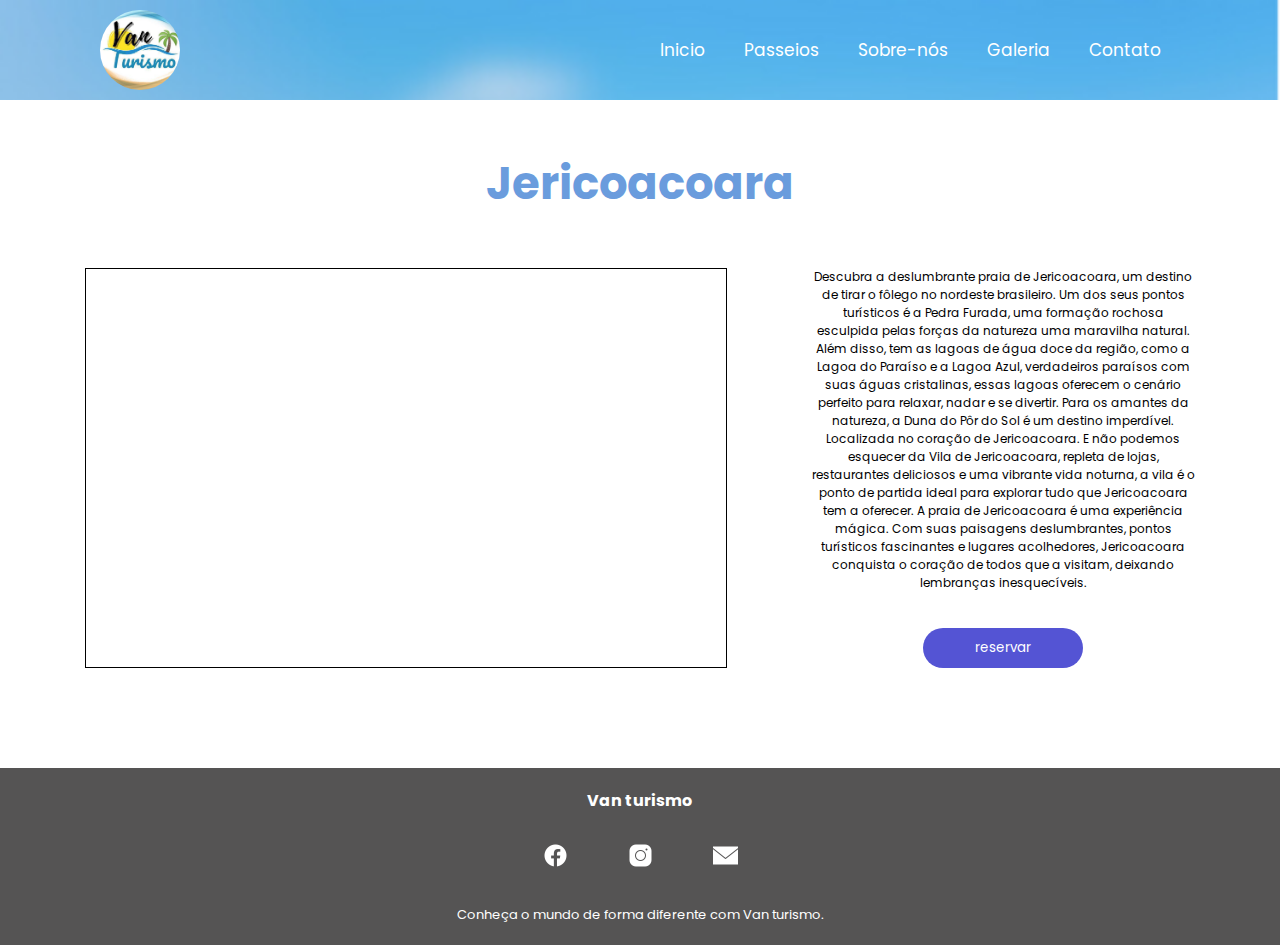
<file: pages/jericoacoara.html>
<!DOCTYPE html>
<html lang="en">

<head>
    <meta charset="UTF-8">
    <meta name="viewport" content="width=device-width, initial-scale=1.0">
    <title>Jericoacoara</title>
    <style>
        @import url('https://fonts.googleapis.com/css2?family=Poppins:ital,wght@0,100;0,200;0,300;0,400;0,500;0,600;0,700;0,800;0,900;1,100;1,200;1,300;1,400;1,500;1,600;1,700;1,800;1,900&family=Roboto:ital,wght@0,100;0,300;0,400;0,500;0,700;0,900;1,100;1,300;1,400;1,500;1,700;1,900&display=swap');

        * {
            padding: 0;
            border: 0;
            margin: 0;
            font-family: "Poppins", sans-serif;
        }

        header {
            display: flex;
            justify-content: space-between;
            padding: 10px 100px 10px;
            align-items: center;
            background-image: url(../files/fundo-desfoque.png);
            background-repeat: no-repeat;
            background-size: cover;
        }

        header img {
            border-radius: 50%;
            width: 80px;
        }

        header ul {
            display: flex;
            justify-content: space-around;
            width: 50%;
        }

        header ul li {
            list-style-type: none;
        }

        header ul li a {
            text-decoration: none;
            color: white;
            font-size: 17px;
            cursor: pointer;
        }

        footer {
            font-family: "Poppins", sans-serif;
            text-align: center;
            color: white;
            background-color: rgb(85, 84, 84);
            display: flex;
            flex-direction: column;
            align-items: center;
            justify-content: center;
            padding: 20px;
        }

        footer label {
            font-weight: bold;
        }

        footer p {
            font-size: small;
        }

        footer ul {
            list-style-type: none;
            display: flex;
            justify-content: space-around;
        }

        footer li img {
            margin: 30px;
            width: 25px;
            cursor: pointer;
        }

        .titulo{
            display: flex;
            justify-content: center;
            align-items: center;
            margin: 50px 0px 0px;
        }
        .titulo h1{
            font-size: 45px;
            color: rgb(106, 156, 221);
        }

        .container-informacoes{
            margin: 50px 0px 100px;
            display: flex;
            justify-content: space-evenly;
        }
        
        .container-informacoes .container-fotos{
            width: 50%;
            height: auto;
            border: 1px solid black;
        }
        
        .container-informacoes .descricao{
            width: 30%;
            height: 400px;
            display: flex;
            flex-direction: column;
            align-items: center;
            text-align: center;
            justify-content: space-between;
        }
        .container-informacoes .descricao p{
            font-size: 12px;
        }
        .container-informacoes .descricao button{
            width: 160px;
            height: 40px;
            border-radius: 20px;
            background-color: rgb(84, 84, 212);
            color: white;
            cursor: pointer;
            
        }
        .container-informacoes .descricao button:hover{
            background-color: rgb(37, 37, 90);
            transition: 0.7s;
        }
        
    </style>
</head>

<body>
    <header>
        <img src="../files/logo-van-tur.png" alt="">
        <ul>
            <li><a href="/">Inicio</a></li>
            <li><a href="/#praias">Passeios</a></li>
            <li><a href="/#sobre-nos">Sobre-nós</a></li>
            <li><a href="/#galeria">Galeria</a></li>
            <li><a href="/">Contato</a></li>
        </ul>
    </header>

    <section class="titulo">
        <h1>Jericoacoara</h1>
    </section>

    <section class="container-informacoes">
            <div class="container-fotos">
                
            </div>
            <div class="descricao">
                <p>Descubra a deslumbrante praia de Jericoacoara, um destino de tirar o fôlego no nordeste brasileiro.

                    Um dos seus pontos turísticos é a Pedra Furada, uma formação rochosa esculpida pelas forças da natureza uma maravilha natural. Além disso, tem as lagoas de água doce da região, como a Lagoa do Paraíso e a Lagoa Azul, verdadeiros paraísos com suas águas cristalinas, essas lagoas oferecem o cenário perfeito para relaxar, nadar e se divertir. Para os amantes da natureza, a Duna do Pôr do Sol é um destino imperdível. Localizada no coração de Jericoacoara.
                   
                   E não podemos esquecer da Vila de Jericoacoara, repleta de lojas, restaurantes deliciosos e uma vibrante vida noturna, a vila é o ponto de partida ideal para explorar tudo que Jericoacoara tem a oferecer. A praia de Jericoacoara é uma experiência mágica. Com suas paisagens deslumbrantes, pontos turísticos fascinantes e lugares acolhedores, Jericoacoara conquista o coração de todos que a visitam, deixando lembranças inesquecíveis.</p>
                <div class="reservar">
                    <button>reservar</button>
                </div>
            </div>
    </section>

    <footer>
        <label for="">Van turismo</label>
        <ul>
            <li><img onclick="redirect('https://www.facebook.com/VanTurismoCeara')"
                    src="../files/icons8-facebook-novo-50 - Copia.png" alt=""></li>
            <li><img onclick="redirect('https://www.instagram.com/van_turismo_ceara/')"
                    src="../files/icons8-instagram-50 - Copia.png" alt=""></li>
            <li><img onclick="redirect('https://mail.google.com/mail/u/0/#inbox')"
                    src="../files/icons8-nova-mensagem-50 - Copia.png" alt=""></li>
        </ul>
        <p>Conheça o mundo de forma diferente com Van turismo.</p>
    </footer>

    <script>
            // let radio1 = document.querySelector("#radio1");
            // let radio2 = document.querySelector("#radio2");
            // let radio3 = document.querySelector("#radio3");
            // let radio4 = document.querySelector("#radio4");
            // let radio5 = document.querySelector("#radio5");
            // let fotos = document.querySelector(".fotos");
            // radio1.checked = true;

            // function trocarFotos() {
            //     if (radio1.checked) {
            //         radio1.checked = false;
            //         radio2.checked = true;
            //         fotos.style.marginLeft = "-100%"
            //     } else if (radio2.checked) {
            //         radio2.checked = false;
            //         radio3.checked = true;
            //         fotos.style.marginLeft = "-200%"
            //     } else if (radio3.checked) {
            //         radio3.checked = false;
            //         radio4.checked = true;
            //         fotos.style.marginLeft = "-300%"
            //     } else if (radio4.checked) {
            //         radio4.checked = false;
            //         radio5.checked = true;
            //         fotos.style.marginLeft = "-400%"
            //     } else if (radio5.checked) {
            //         radio5.checked = false;
            //         radio1.checked = true;
            //         fotos.style.marginLeft = "0"
            //     }
            // }

            // setInterval(trocarFotos, 3000);
            
    </script>
</body>

</html>
</file>
